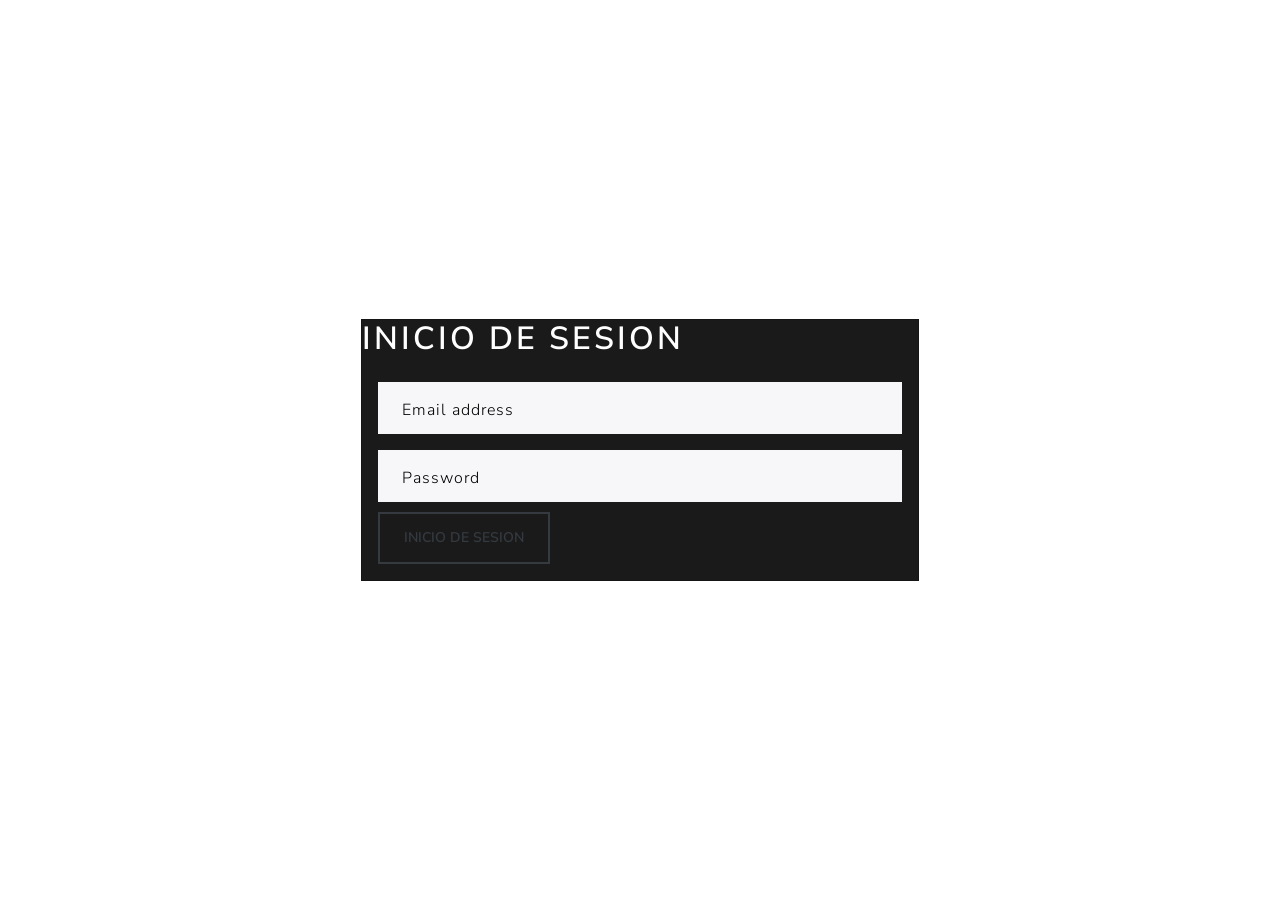
<file: PROTOTIPO-EMPRESA-main/Index.html>
<!DOCTYPE html>
<html lang="en">
<head>
    <meta charset="UTF-8">
    <meta name="viewport" content="width=device-width, initial-scale=1.0">
    <link rel="stylesheet" href="./Diseños/login.css">
    <link rel="stylesheet" href="./Diseños/bootstrap.min.css">
    <title>Document</title>
</head>
<body>
    

    <div class="container">
<div class="col-md-6">

  <div class="card text-white bg-primary">

    <h1>Inicio de Sesion </h1>

    <div class="card-body">
      <form action="./Controllers/Validar_Usuarios.php" method="post" onsubmit="return validarlogin();">


        
        <div class="form-floating mb-3">
            <input type="email" class="form-control" id="floatingInput" placeholder="name@example.com" name="useremaillog">
            <label for="floatingInput" style="color: black;">Email address</label>
          </div>
          <div class="form-floating">
            <input type="password" class="form-control" id="floatingPassword" placeholder="Password" name="passwordlog">
            <label for="floatingPassword" style="color: black;">Password</label>
          </div>
          <button type="submit" class="btn btn-outline-dark">Inicio de sesion</button>
          
        </form>
    </div>
</div>
    </div>
  </div>

  
     
</body>
<script src="./Controllers/JS/Validar_Inisio_Sesion.js"></script>

</html>
</file>
<file: PROTOTIPO-EMPRESA-main/Diseños/login.css>
.container {
    display: flex;
    justify-content: center;
    align-items: center;
    height: 100vh; /* Esto centra verticalmente en la ventana del navegador */
}

.btn {
    margin-top: 10px; /* Ajusta el valor según sea necesario */
}
</file>
